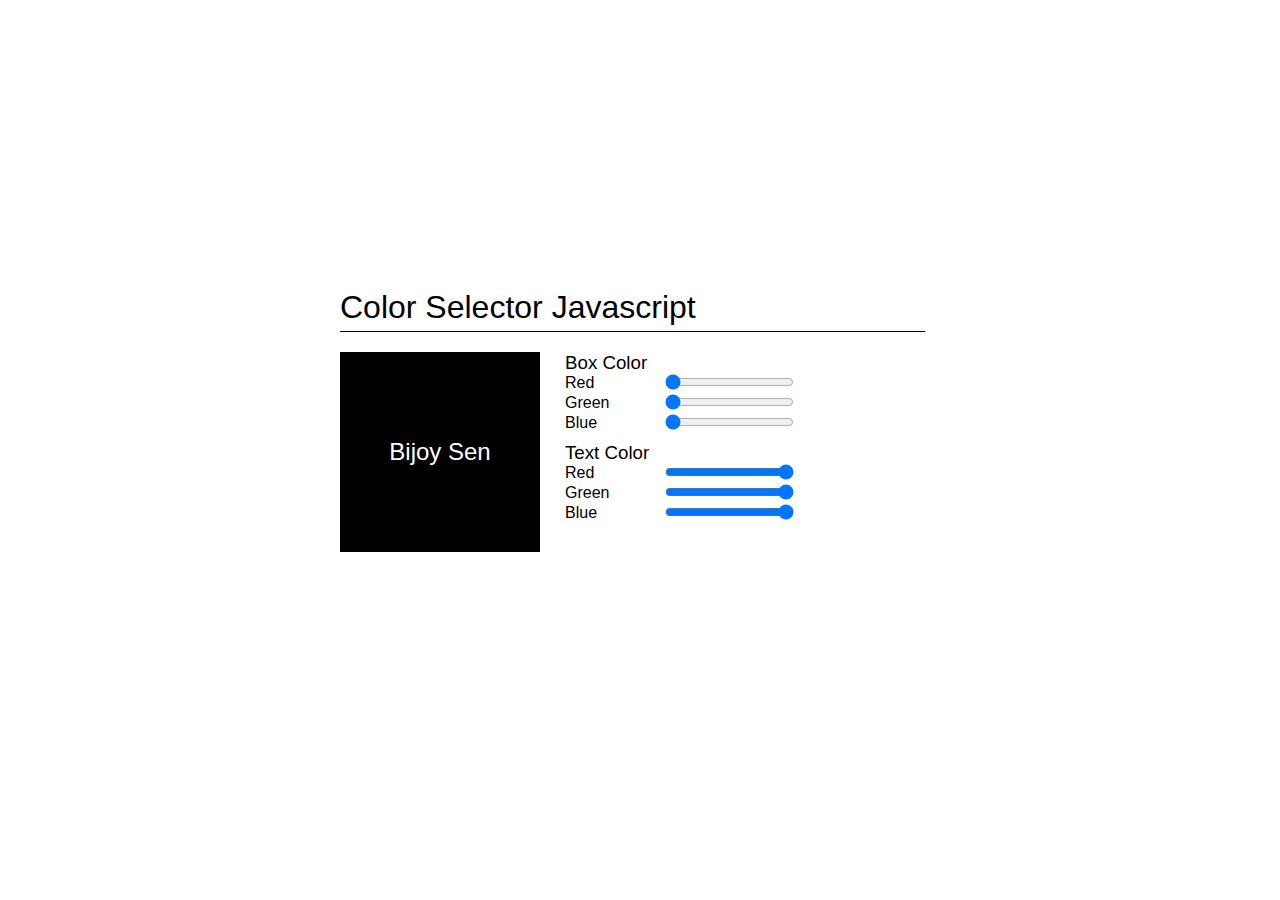
<file: index.html>
<!DOCTYPE html>
<html>
<head>
	<meta charset="utf-8">
	<meta http-equiv="X-UA-Compatible" content="IE=edge">
	<title>Color Range Selector</title>
	<link rel="stylesheet" href="css/style.css">
</head>
<body>
	<!-- wrapper -->
	<div id="wrapper" class="wrapper">
		<!-- page -->
		<div id="page">
			<h1>Color Selector Javascript</h1>
			<!-- boxWrap -->
			<div class="boxWrap">
				<div id="box">
					<h2>Bijoy Sen</h2>
				</div>
			</div>
			<!-- /boxWrap -->

			<!-- select -->
			<div class="select">
				<!-- boxPro -->
				<div class="boxPro">
					<h3>Box Color</h3>
					<dl>
						<dt>Red</dt>
						<dd><input type="range" min="0" max="255" value="0" id="r" name="r"></dd>

						<dt>Green</dt>
						<dd><input type="range" min="0" max="255" value="0" id="g" name="g"></dd>

						<dt>Blue</dt>
						<dd><input type="range" min="0" max="255" value="0" id="b" name="b"></dd>
					</dl>
				</div>
				<!-- /boxPro -->

				<!-- boxPro	 -->
				<div class="boxPro">
					<h3>Text Color</h3>
					<dl>
						<dt>Red</dt>
						<dd><input type="range" min="0" max="255" value="255" id="red" name="red"></dd>

						<dt>Green</dt>
						<dd><input type="range" min="0" max="255" value="255" id="green" name="green"></dd>

						<dt>Blue</dt>
						<dd><input type="range" min="0" max="255" value="255" id="blue" name="blue"></dd>
					</dl>
				</div>
				<!-- /boxPro -->
			</div>
			<!-- /select -->
		</div>
		<!-- page -->
	</div>
	<!-- /wrapper -->

	<!-- javascript -->
	<script src="js/init.js"></script>
</body>
</html>
</file>
<file: css/style.css>
/*reset property*/
*{
	padding: 0;
	margin: 0;
	font-weight: normal;
	font-family: arial;
	outline:none;
}
body{
	background-color: white;
}
.wrapper{
	overflow: hidden;
	max-width: 600px;
	width: 100%;
	margin: 0 auto;
}
#box{
	width: 200px;
	height: 200px;
	display: table-cell;
	vertical-align: middle;
	text-align: center;
	background-color: rgb(0, 0, 0);
}
#page{
	display: table-cell;
	vertical-align: middle;
}
dt{
	float:left;
	width: 100px;
}
dd{
	
}
h1{
	border-bottom: 1px solid #000;
	padding-bottom: 5px;
	margin-bottom: 20px;
}
h2{
	color: rgb(255, 255, 255);
}
.boxWrap{
	float: left;
	margin-right: 25px;
}
.boxPro {
    width: 360px;
    margin-bottom: 8px;
}
.select{
	float: right;
}
</file>
